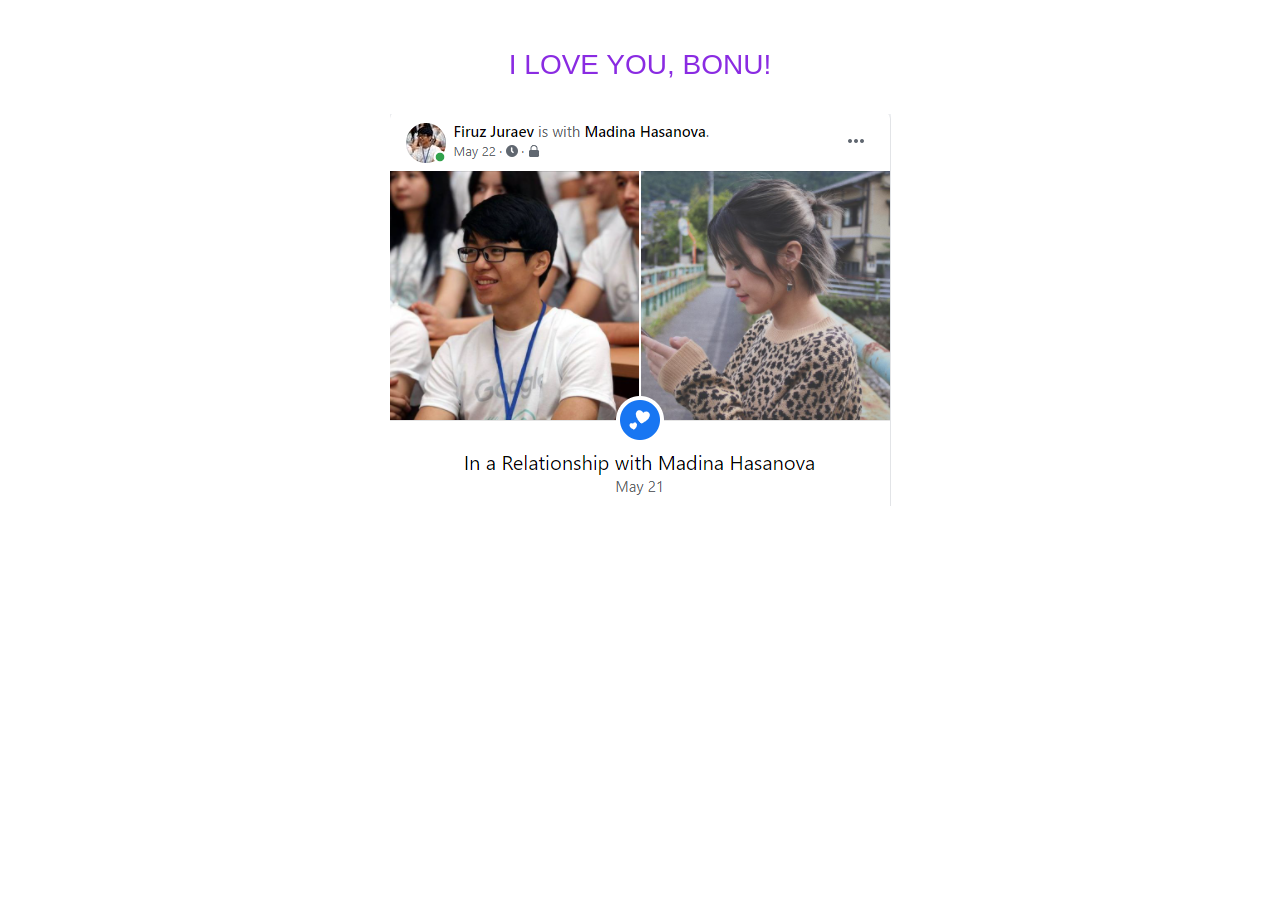
<file: bonu.html>
<html lang="en" style="scroll-behavior: smooth;">

<head>
    <title>Heart - Firuz Juraev</title>
    <link rel = "icon" href = 'photos/Heart.png'
        type = "image/x-icon">

    <meta charset="utf-8" />
    <meta name="viewport" content="width=device-width, initial-scale=1" />
    <link
      rel="stylesheet"
      href="https://maxcdn.bootstrapcdn.com/bootstrap/4.5.0/css/bootstrap.min.css"
    />

</head>

<body>
    <div class="container pt-5 text-center">
    <h3 style="color: blueviolet;">I LOVE YOU, BONU!</h3>
    </br> 
           
        <img src="photos/bonu.PNG"/>
    

    </div>
</body>

</html>
</file>
